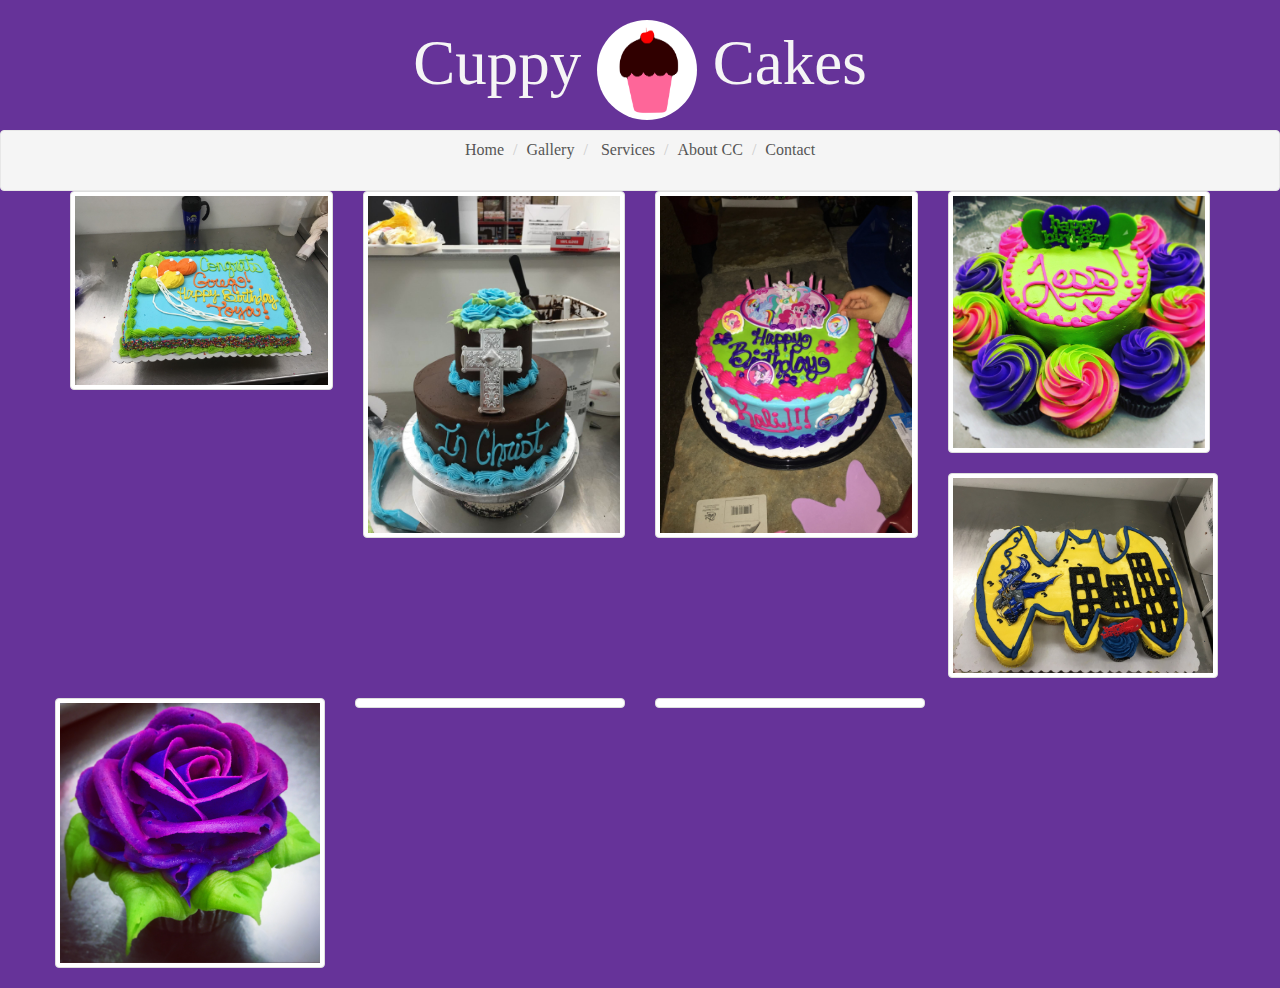
<file: views/gallery.html>
<!DOCTYPE html>
<html>
<head>
	  <meta charset="UTF-8">
	   <meta name="description" content="Sina's Cuppy Cake is locally owned bakery shop by Massina Williams. She makes all her baked goods with love and care. Each handcrafted from scratch.">
	    <meta name="robots" content="nofollow">
	    <meta http-equiv="pragma" content="no-cache">
       <!-- CSS & Stylesheets -->
        <link rel="stylesheet"  type="text/css" href="https://maxcdn.bootstrapcdn.com/bootstrap/3.3.6/css/bootstrap.min.css">
        <link rel="stylesheet" type="text/css" href="../assets/css/main.css">
        <title> Sina's Cuppy Cake </title>
</head>
<body>

	<div id="header"></div>
        <!-- Jumbotron Sect. -->
        <div class="jumbotron container-fluid" style="text-align:center;">
            <h1> Cuppy <img src="../assets/imgs/pink-cup.png" width="100" height="100" style="border-radius: 100%;">  Cakes </h1>
        </div><!-- End of Jumbo -->
        
        <!-- Navigation Sect. -->
        <nav class="navbar navbar-default container-fluid navbar-fixed">
         <div class="container">
            <ol class="breadcrumb" style="text-align:center;">
                <li class="active"><a href="../index.html">Home</a></li>
                <li><a href="gallery.html">Gallery</a></li>
                <li> <a href="../index.html#services">Services</a></li>
                <li><a href="../index.html#about">About CC</a></li>
                <li><a href="../index.html#contact">Contact</a></li>
            </ol>
         </div>
        </nav><!-- End of Nav -->
	<!-- Gallery --> 
		<div class="gallery container">
			<div class="row">
				<div class="col-md-3">
					<div class="thumbnail">
						<img src="../assets/imgs/balloons.jpg">
					</div>
				</div>
				
				<div class="col-md-3">
					<div class="thumbnail">
						<img src="../assets/imgs/christ.jpg" height="500">
					</div>
				</div>
			
				<div class="col-md-3">
					<div class="thumbnail">
						<img src="../assets/imgs/girl_1.jpg">
					</div>
				</div>
			
				<div class="col-md-3">
					<div class="thumbnail">
						<img src="../assets/imgs/jess.jpg"
					</div>
				</div>
			</div>
			<div class="row">
				<div class="col-md-3">
					<div class="thumbnail">
						<img src="../assets/imgs/bat.jpg">
					</div>
				</div>
			
				<div class="col-md-3">
					<div class="thumbnail">
						<img src="../assets/imgs/purp.jpg">
					</div>
				</div>

				<div class="col-md-3">
					<div class="thumbnail"></div>
				</div>
				
				<div class="col-md-3">
					<div class="thumbnail"></div>
				</div>
			
			
			</div>
		</div>
	<!-- End of Gallery -->

	<div id="footer"></div>
	<!-- Javascript --> 
</body>
</html>
</file>
<file: assets/css/main.css>
html, body {
   background-color: rebeccapurple;
   font-size: 100%;
   font-family: Slim Joe;
}

a {
    text-decoration: none;
    color: #555;
}
a:hover{
    list-style: none;
    text-decoration: none;
    color: rebeccapurple;
}

a:visited  {
    color: #555; 
}

.jumbotron {
    font-family: Slim Joe;
    color: whitesmoke;
    background-color: rebeccapurple;
    margin: 0 auto;
    padding: 0;
}
.navbar-default {
    background-color: whitesmoke;
    margin: 0 auto;
    padding: 0 auto;
}

.bg h3 {
    color: whitesmoke;
}
.bg {
    margin: 0 auto;
    background-color: #8E44AD;
}

/* Services */
#services {
    background-color: #FE6699;
    margin: 0 auto;
    padding: 0 auto;
    font-family: Slim Joe;
    text-align: center;
    color: whitesmoke;
}

#services thumbnail {
    height: 15rem;
}

//* Glyph, by Harry Roberts */

hr.style-eight {
    padding: 0;
    border: none;
    border-top: medium double #333;
    color: #333;
    text-align: center;
}
hr.style-eight:after {
    content: "§";
    display: inline-block;
    position: relative;
    top: -0.7em;
    font-size: 1.5em;
    padding: 0 0.25em;
    background: white;
}


/* Inset, by Dan Eden */

hr.style-six {
    border: 0;
    height: 0;
    border-top: 1px solid rgba(0, 0, 0, 0.1);
    border-bottom: 1px solid rgba(255, 255, 255, 0.3);
}

/* Flaired edges, by Tomas Theunissen */

hr.style-seven {
    height: 30px;
    border-style: solid;
    border-color: black;
    border-width: 1px 0 0 0;
    border-radius: 20px;
}
hr.style-seven:before { /* Not really supposed to work, but does */
    display: block;
    content: "";
    height: 30px;
    margin-top: -31px;
    border-style: solid;
    border-color: black;
    border-width: 0 0 1px 0;
    border-radius: 20px;
}

/* ---------------- 
    About Sect.
   ---------------- */

#about .pic {
    text-align: center;
}
#about .text-sect {
    color: whitesmoke;
    text-align: center;
}

/* ---------------- 
    Contact Sect.
   ---------------- */
#contact {
    text-align: center;
    color: whitesmoke;
}

/* ---------------- 
    Footer Sect.
   ---------------- */
   .footy {
    background-color: #FE6699;
    color: whitesmoke;
    text-align: left;
   }


   /* ---------------- 
    Gallery Sect.
   ---------------- */
/*.gallery .thumbnail {
    height: 200px;
}*/
</file>
